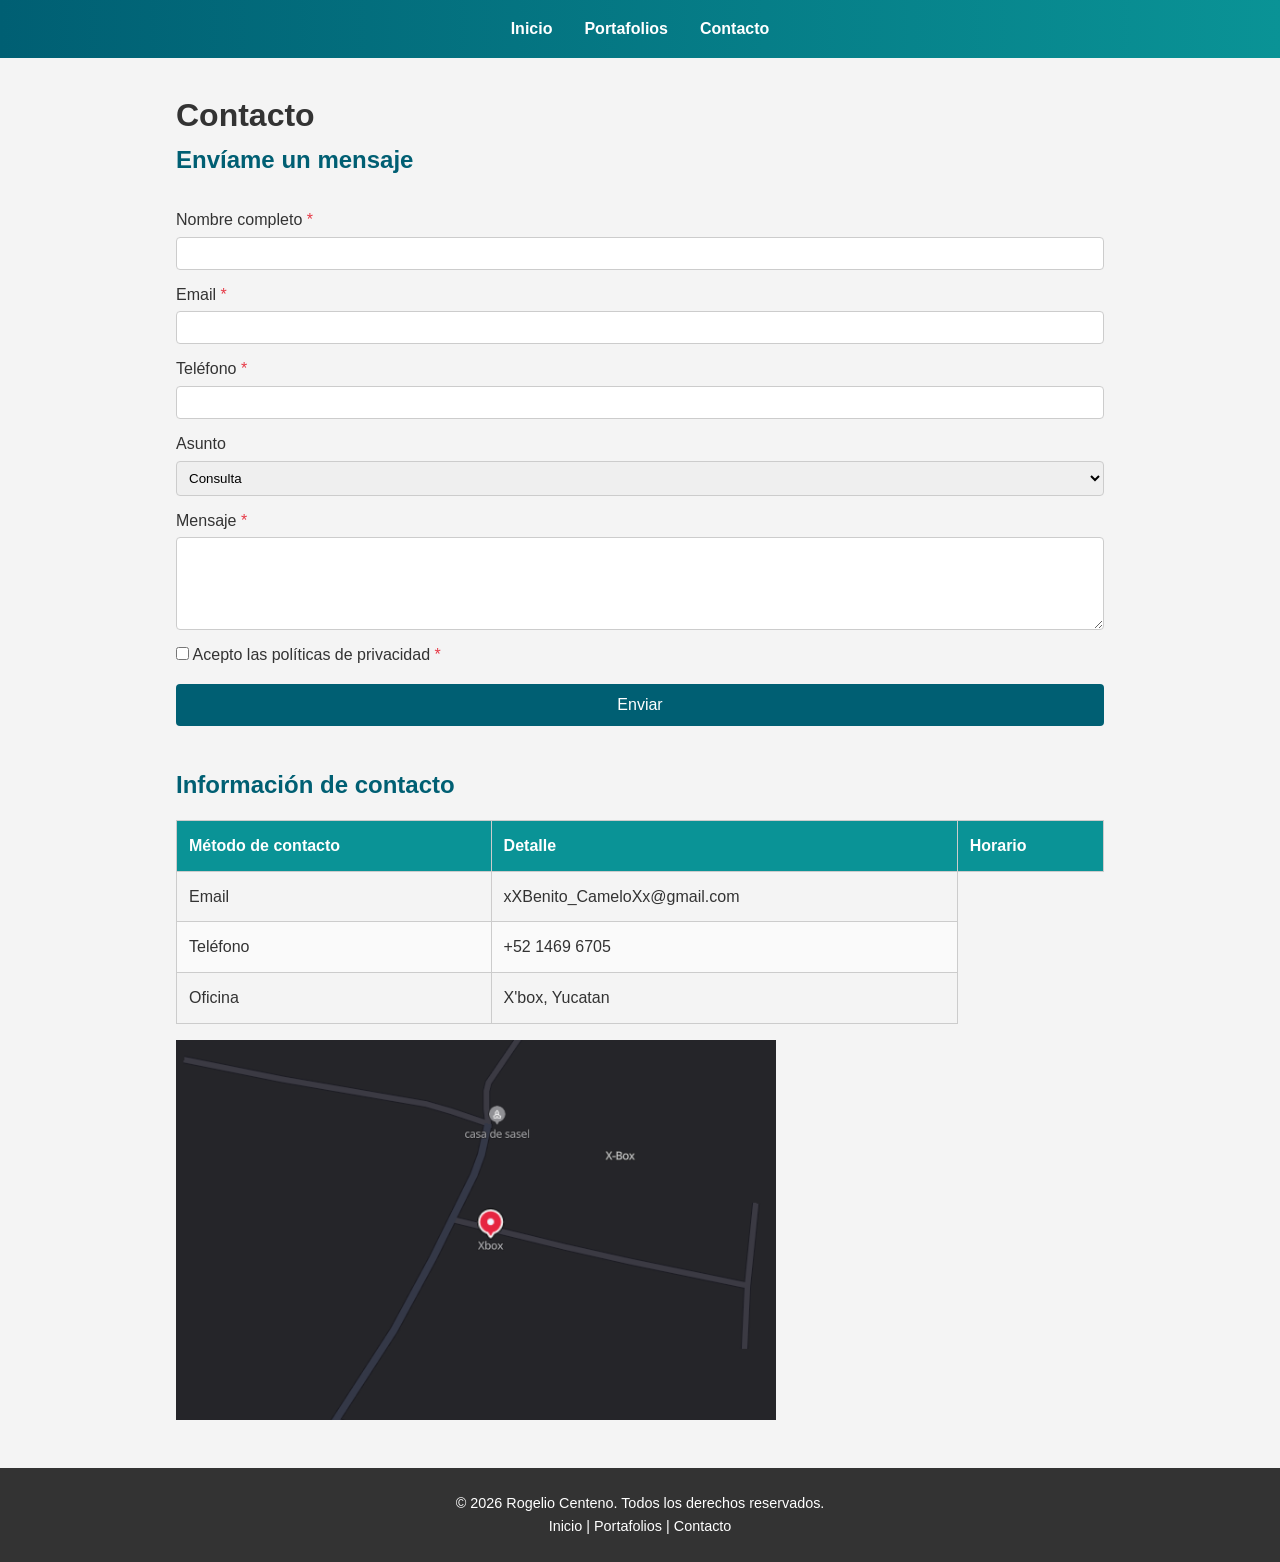
<file: contacto.html>
<!DOCTYPE html>
<html lang="es">
<head>
    <meta charset="UTF-8">
    <meta name="viewport" content="width=device-width, initial-scale=1.0">
    <title>Contacto - Mi Portafolio</title>
    <link rel="stylesheet" href="yupi.css">
</head>
<body>
    <header>
        <nav>
            <ul>
                <li><a href="index.html">Inicio</a></li>
                <li><a href="portafolios.html">Portafolios</a></li>
                <li><a href="contacto.html">Contacto</a></li>
            </ul>
        </nav>
    </header>

    <main>
        <h1>Contacto</h1>

        <section id="formulario-contacto">
            <h2>Envíame un mensaje</h2>
            <form action="#" method="post">
                <label for="nombre">Nombre completo <span class="required">*</span></label>
                <input type="text" id="nombre" name="nombre" required>

                <label for="email">Email <span class="required">*</span></label>
                <input type="email" id="email" name="email" required>

                <label for="telefono">Teléfono <span class="required">*</span></label>
                <input type="tel" id="telefono" name="telefono" required>

                <label for="asunto">Asunto</label>
                <select id="asunto" name="asunto">
                    <option value="consulta">Consulta</option>
                    <option value="proyecto">Proyecto</option>
                    <option value="trabajo">Trabajo</option>
                    <option value="otro">Otro</option>
                </select>

                <label for="mensaje">Mensaje <span class="required">*</span></label>
                <textarea id="mensaje" name="mensaje" rows="5" required></textarea>

                <label>
                    <input type="checkbox" name="politicas" required>
                    Acepto las políticas de privacidad <span class="required">*</span>
                </label>

                <button type="submit">Enviar</button>
            </form>
        </section>

        <section id="info-contacto">
            <h2>Información de contacto</h2>
            <table>
                <thead>
                    <tr>
                        <th>Método de contacto</th>
                        <th>Detalle</th>
                        <th>Horario</th>
                    </tr>
                </thead>
                <tbody>
                    <tr>
                        <td>Email</td>
                        <td>xXBenito_CameloXx@gmail.com</td>
                    </tr>
                    <tr>
                        <td>Teléfono</td>
                        <td>+52 1469 6705</td>
                    </tr>
                    <tr>
                        <td>Oficina</td>
                        <td>X'box, Yucatan</td>
                    </tr>
                </tbody>
            </table>
            <img src="Imagenes/mapa.png" alt="Mapa de ubicación" width="600" height="400">
        </section>
    </main>

    <footer>
        <p>&copy; 2026 Rogelio Centeno. Todos los derechos reservados.</p>
        <p><a href="index.html">Inicio</a> | <a href="portafolios.html">Portafolios</a> | <a href="contacto.html">Contacto</a></p>
    </footer>
</body>
</html>
</file>
<file: yupi.css>
/* Global Resets */
* {
    margin: 0;
    padding: 0;
    box-sizing: border-box;
}

body {
    font-family: 'Segoe UI', Tahoma, Geneva, Verdana, sans-serif;
    line-height: 1.6;
    background: #f4f4f4;
    color: #333;
}

a {
    color: #0077cc;
    text-decoration: none;
}
a:hover {
    text-decoration: underline;
}

header {
    background: linear-gradient(90deg, #005f73 0%, #0a9396 100%);
    color: #ffffff;
    padding: 1rem 0;
}

h1{
    text-align: left;
    color :#333;
}

#A1{
    border-radius: 50%;
    display: block;
    margin: 1rem auto;
    position: absolute;
    top: 70px;
    right: 350px;
}

nav ul {
    display: flex;
    justify-content: center;
    list-style: none;
}

nav li {
    margin: 0 1rem;
}

nav a {
    color: #fff;
    font-weight: bold;
}

/* Hero section */
.hero {
    text-align: center;
    padding: 4rem 1rem;
    background: url('hero-bg.jpg') center/cover no-repeat;
    color: #fff;
}

.hero h1 {
    font-size: 2.5rem;
}

.hero p {
    font-size: 1.2rem;
    margin-top: 1rem;
}

/* Main sections */
main {
    max-width: 960px;
    margin: 2rem auto;
    padding: 0 1rem;
}

section {
    margin-bottom: 2.5rem;
}

h2 {
    margin-bottom: 1rem;
    color: #005f73;
}

/* Tables */
table {
    width: 100%;
    border-collapse: collapse;
    margin-bottom: 1rem;
}

thead {
    background: #0a9396;
    color: #fff;
}

th, td {
    padding: 0.75rem;
    border: 1px solid #ccc;
    text-align: left;
}

tbody tr:nth-child(even) {
    background: #fafafa;
}

/* Form styles */
form {
    display: flex;
    flex-direction: column;
}

form label {
    margin-top: 0.75rem;
}

form input[type="text"],
form input[type="email"],
form input[type="tel"],
form select,
form textarea {
    padding: 0.5rem;
    border: 1px solid #ccc;
    border-radius: 4px;
    margin-top: 0.25rem;
    width: 100%;
}

form button {
    margin-top: 1rem;
    padding: 0.75rem;
    background: #005f73;
    color: #fff;
    border: none;
    border-radius: 4px;
    cursor: pointer;
    font-size: 1rem;
}

form button:hover {
    background: #0a9396;
}

.required {
    color: #e63946;
}

/* Grid for portfolios */
.grid {
    display: grid;
    grid-template-columns: repeat(auto-fit, minmax(220px, 1fr));
    gap: 1.5rem;
}

article {
    background: #fff;
    border: 1px solid #ddd;
    border-radius: 6px;
    padding: 1rem;
    box-shadow: 0 2px 4px rgba(0,0,0,0.1);
}

article img {
    max-width: 100%;
    height: auto;
    border-radius: 4px;
}

article h3 {
    margin-top: 0.75rem;
    font-size: 1.25rem;
}

article ul {
    padding-left: 1.25rem;
}

article p a {
    display: inline-block;
    margin-top: 0.5rem;
    color: #0077cc;
}

article p a:hover {
    text-decoration: underline;
}

/* Footer */
footer {
    background: #333;
    color: #fff;
    text-align: center;
    padding: 1.5rem 0;
    font-size: 0.9rem;
}

footer a {
    color: #fff;
}

/* Responsive images */
img {
    max-width: 100%;
    height: auto;
}

/* Utility classes */
.center {
    text-align: center;
}

/* Media queries */
@media (max-width: 600px) {
    nav ul {
        flex-direction: column;
        align-items: center;
    }

    nav li {
        margin: 0.5rem 0;
    }

    .hero h1 {
        font-size: 2rem;
    }
}
</file>
